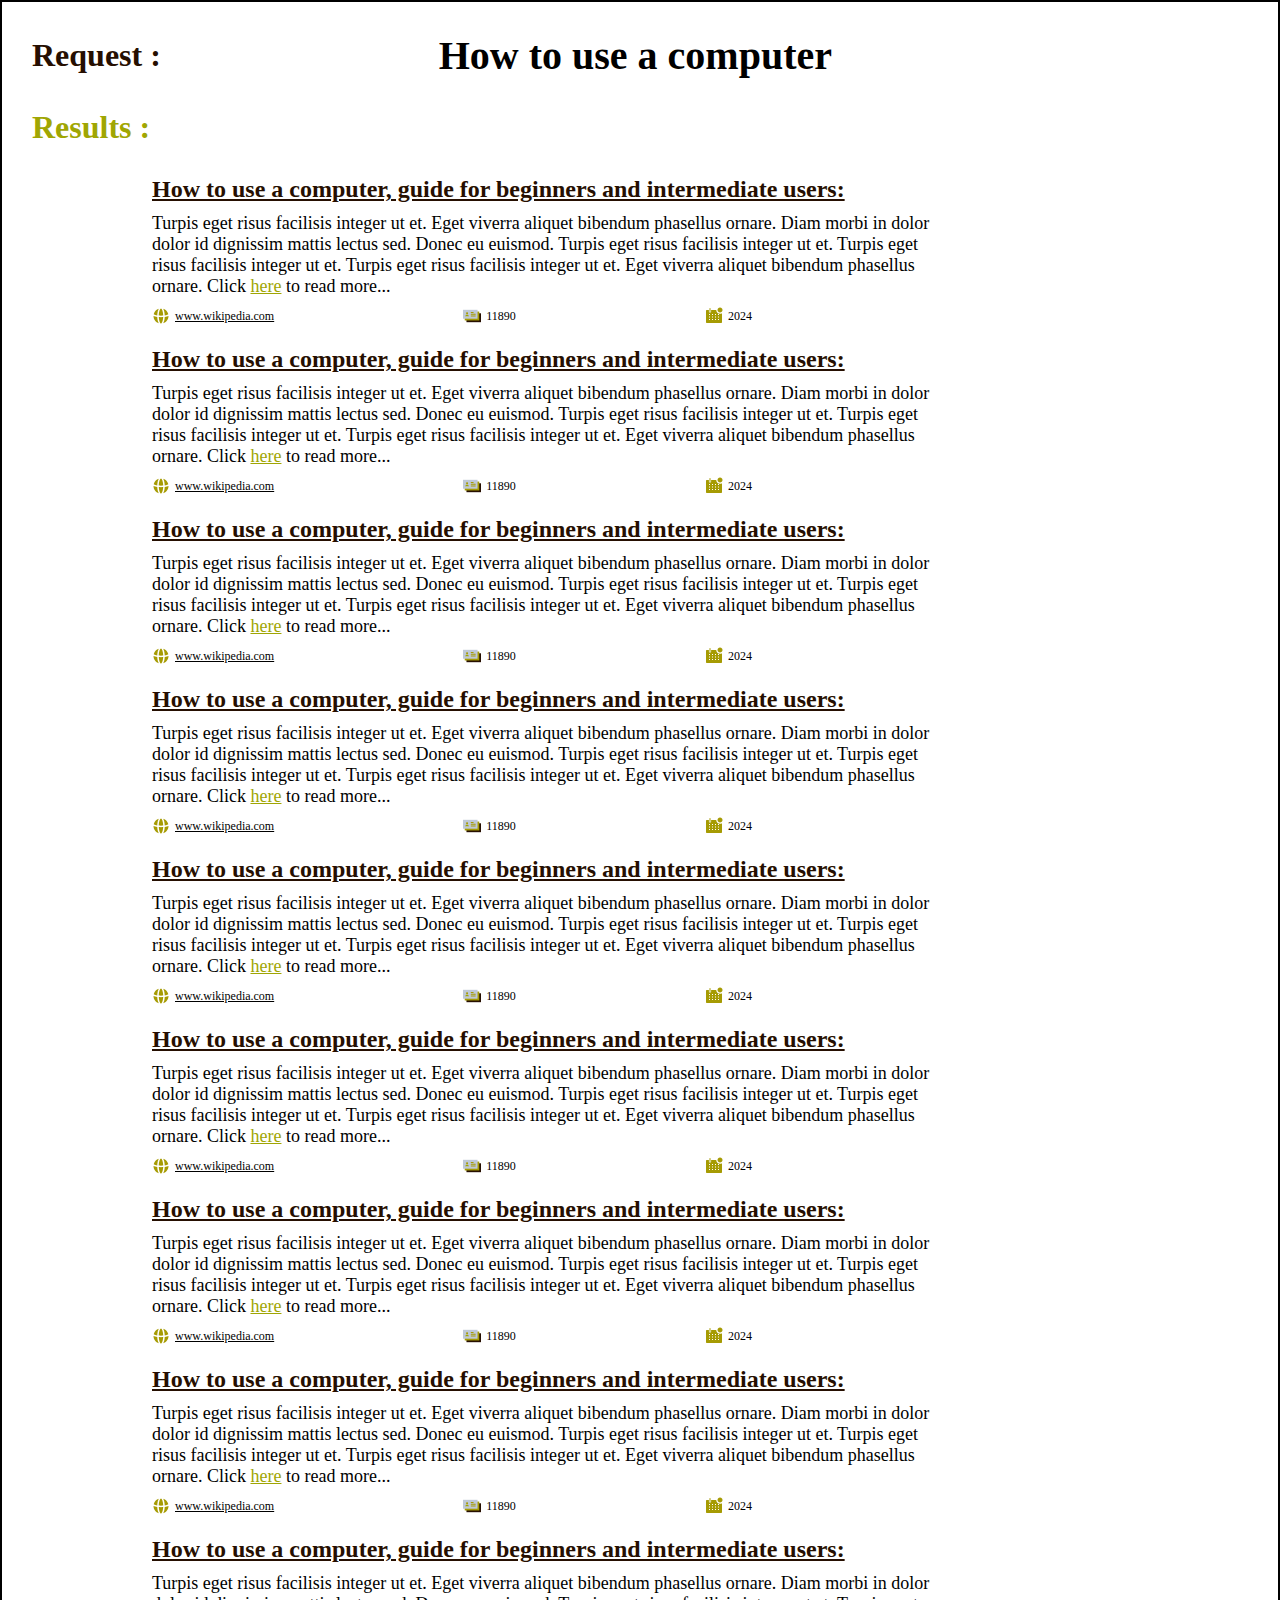
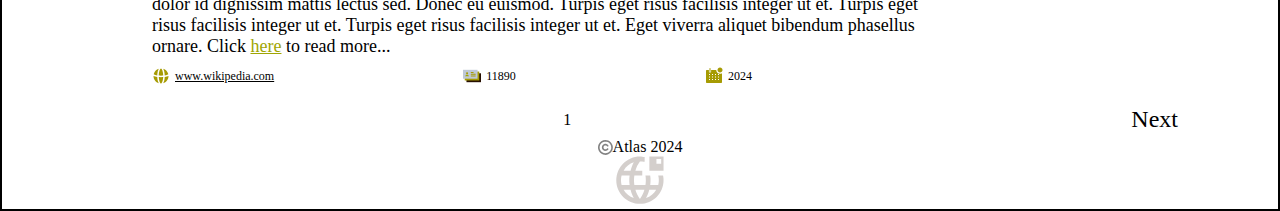
<file: code/result.html>
<!DOCTYPE html>
<html lang="en">
<head>
    <meta charset="UTF-8">
    <meta name="viewport" content="width=device-width, initial-scale=1.0">
    <title>Document</title>
    <link rel="stylesheet" href="./result.css" type="text/css">
</head>
<body>
    <div class="top-1">
        <span class="top-request">Request :</span>
        <span id="show-request">How to use a computer</span>
    </div>
    <div class="top-2">
        <span>Results :</span>
    </div>

    <!--Display Image and Display video section archived-->
    <!--<div class="display-image">
        <div class="framebox">
            <iframe src="https://www.wikihow.com/images/thumb/4/44/Use-a-Computer-Step-1-Version-4.jpg/aid1721796-v4-728px-Use-a-Computer-Step-1-Version-4.jpg" frameborder="0"></iframe>
            <iframe src="https://www.wikihow.com/images/thumb/d/df/Use-a-Computer-Step-2-Version-4.jpg/aid1721796-v4-728px-Use-a-Computer-Step-2-Version-4.jpg" frameborder="0"></iframe>
            <iframe src="https://www.wikihow.com/images/thumb/2/24/Use-a-Computer-Step-3-Version-4.jpg/aid1721796-v4-728px-Use-a-Computer-Step-3-Version-4.jpg" frameborder="0"></iframe>
            <iframe src="https://www.wikihow.com/images/thumb/f/f7/Use-a-Computer-Step-4-Version-4.jpg/aid1721796-v4-728px-Use-a-Computer-Step-4-Version-4.jpg" frameborder="0"></iframe>
            <iframe src="https://www.wikihow.com/images/thumb/d/d9/Use-a-Computer-Step-7-Version-4.jpg/aid1721796-v4-728px-Use-a-Computer-Step-7-Version-4.jpg" frameborder="0"></iframe>
            <iframe src="https://www.wikihow.com/images/thumb/2/2d/Use-a-Computer-Step-9-Version-4.jpg/aid1721796-v4-728px-Use-a-Computer-Step-9-Version-4.jpg" frameborder="0"></iframe>
            <iframe src="https://www.wikihow.com/images/thumb/6/67/Use-a-Computer-Step-13-Version-4.jpg/aid1721796-v4-728px-Use-a-Computer-Step-13-Version-4.jpg" frameborder="0"></iframe>
            <iframe src="https://www.wikihow.com/images/thumb/4/47/Use-a-Computer-Step-21-Version-4.jpg/aid1721796-v4-728px-Use-a-Computer-Step-21-Version-4.jpg" frameborder="0"></iframe>
        </div>
        <button></button>
    </div>
    <div class="display-video">
        <div class="framebox-2">
            <div class="framebox-2-container">
                <iframe src="https://videos.pexels.com/video-files/2795171/2795171-uhd_2560_1440_25fps.mp4" frameborder="0"></iframe>
                <h5>3 minutes video tutorial: How to use a computer</h5>
            </div>
            <div class="framebox-2-container">
                <iframe src="https://videos.pexels.com/video-files/2887463/2887463-hd_1920_1080_25fps.mp4" frameborder="0"></iframe>
                <h5>3 minutes video tutorial: How to use a computer</h5>
            </div> 
            <div class="framebox-2-container">
                <iframe src="https://videos.pexels.com/video-files/853769/853769-hd_1920_1080_25fps.mp4" frameborder="0"></iframe>
                <h5>3 minutes video tutorial: How to use a computer</h5>
            </div> 
            <div class="framebox-2-container">
                <iframe src="https://videos.pexels.com/video-files/3255275/3255275-uhd_2560_1440_25fps.mp4" frameborder="0"></iframe>
                <h5>3 minutes video tutorial: How to use a computer</h5>
            </div>
            <div class="framebox-2-container">
                <iframe src="https://videos.pexels.com/video-files/3126361/3126361-uhd_2560_1440_25fps.mp4" frameborder="0"></iframe>
                <h5>3 minutes video tutorial: How to use a computer</h5>
            </div>
            <div class="framebox-2-container">
                <iframe src="https://videos.pexels.com/video-files/3736793/3736793-uhd_2560_1440_24fps.mp4" frameborder="0"></iframe>
                <h5>3 minutes video tutorial: How to use a computer</h5>
            </div>
        </div>
        <button></button>
    </div>-->


    <div class="display-text">
        <div class="text-box">
            <span class="text-title">How to use a computer, guide for beginners and intermediate users:</span>
            <p>Turpis eget risus facilisis integer ut et. Eget viverra aliquet bibendum phasellus ornare. Diam morbi in dolor dolor id dignissim mattis lectus sed. Donec eu euismod. Turpis eget risus facilisis integer ut et. Turpis eget risus facilisis integer ut et. Turpis eget risus facilisis integer ut et. Eget viverra aliquet bibendum phasellus ornare. Click <a href="">here</a> to read more...</p>
        </div>
        <div class="text-bottom">
            <div class="source">
                <img src="../assets/Frame.svg" alt="">
                <a href="https://www.wikipedia.com">www.wikipedia.com</a>
            </div>
            <div class="page-visit">
                <img src="../assets/Layer_1.svg" alt="">
                <span>11890</span>
            </div>
            <div class="publish-date">
                <img src="../assets/Calendar.svg" alt="">
                <span>2024</span>
            </div>
        </div>
    </div>

    <div class="display-text">
        <div class="text-box">
            <span class="text-title">How to use a computer, guide for beginners and intermediate users:</span>
            <p>Turpis eget risus facilisis integer ut et. Eget viverra aliquet bibendum phasellus ornare. Diam morbi in dolor dolor id dignissim mattis lectus sed. Donec eu euismod. Turpis eget risus facilisis integer ut et. Turpis eget risus facilisis integer ut et. Turpis eget risus facilisis integer ut et. Eget viverra aliquet bibendum phasellus ornare. Click <a href="">here</a> to read more...</p>
        </div>
        <div class="text-bottom">
            <div class="source">
                <img src="../assets/Frame.svg" alt="">
                <a href="https://www.wikipedia.com">www.wikipedia.com</a>
            </div>
            <div class="page-visit">
                <img src="../assets/Layer_1.svg" alt="">
                <span>11890</span>
            </div>
            <div class="publish-date">
                <img src="../assets/Calendar.svg" alt="">
                <span>2024</span>
            </div>
        </div>
    </div>

    <div class="display-text">
        <div class="text-box">
            <span class="text-title">How to use a computer, guide for beginners and intermediate users:</span>
            <p>Turpis eget risus facilisis integer ut et. Eget viverra aliquet bibendum phasellus ornare. Diam morbi in dolor dolor id dignissim mattis lectus sed. Donec eu euismod. Turpis eget risus facilisis integer ut et. Turpis eget risus facilisis integer ut et. Turpis eget risus facilisis integer ut et. Eget viverra aliquet bibendum phasellus ornare. Click <a href="">here</a> to read more...</p>
        </div>
        <div class="text-bottom">
            <div class="source">
                <img src="../assets/Frame.svg" alt="">
                <a href="https://www.wikipedia.com">www.wikipedia.com</a>
            </div>
            <div class="page-visit">
                <img src="../assets/Layer_1.svg" alt="">
                <span>11890</span>
            </div>
            <div class="publish-date">
                <img src="../assets/Calendar.svg" alt="">
                <span>2024</span>
            </div>
        </div>
    </div>

    <div class="display-text">
        <div class="text-box">
            <span class="text-title">How to use a computer, guide for beginners and intermediate users:</span>
            <p>Turpis eget risus facilisis integer ut et. Eget viverra aliquet bibendum phasellus ornare. Diam morbi in dolor dolor id dignissim mattis lectus sed. Donec eu euismod. Turpis eget risus facilisis integer ut et. Turpis eget risus facilisis integer ut et. Turpis eget risus facilisis integer ut et. Eget viverra aliquet bibendum phasellus ornare. Click <a href="">here</a> to read more...</p>
        </div>
        <div class="text-bottom">
            <div class="source">
                <img src="../assets/Frame.svg" alt="">
                <a href="https://www.wikipedia.com">www.wikipedia.com</a>
            </div>
            <div class="page-visit">
                <img src="../assets/Layer_1.svg" alt="">
                <span>11890</span>
            </div>
            <div class="publish-date">
                <img src="../assets/Calendar.svg" alt="">
                <span>2024</span>
            </div>
        </div>
    </div>

    <div class="display-text">
        <div class="text-box">
            <span class="text-title">How to use a computer, guide for beginners and intermediate users:</span>
            <p>Turpis eget risus facilisis integer ut et. Eget viverra aliquet bibendum phasellus ornare. Diam morbi in dolor dolor id dignissim mattis lectus sed. Donec eu euismod. Turpis eget risus facilisis integer ut et. Turpis eget risus facilisis integer ut et. Turpis eget risus facilisis integer ut et. Eget viverra aliquet bibendum phasellus ornare. Click <a href="">here</a> to read more...</p>
        </div>
        <div class="text-bottom">
            <div class="source">
                <img src="../assets/Frame.svg" alt="">
                <a href="https://www.wikipedia.com">www.wikipedia.com</a>
            </div>
            <div class="page-visit">
                <img src="../assets/Layer_1.svg" alt="">
                <span>11890</span>
            </div>
            <div class="publish-date">
                <img src="../assets/Calendar.svg" alt="">
                <span>2024</span>
            </div>
        </div>
    </div>

    <div class="display-text">
        <div class="text-box">
            <span class="text-title">How to use a computer, guide for beginners and intermediate users:</span>
            <p>Turpis eget risus facilisis integer ut et. Eget viverra aliquet bibendum phasellus ornare. Diam morbi in dolor dolor id dignissim mattis lectus sed. Donec eu euismod. Turpis eget risus facilisis integer ut et. Turpis eget risus facilisis integer ut et. Turpis eget risus facilisis integer ut et. Eget viverra aliquet bibendum phasellus ornare. Click <a href="">here</a> to read more...</p>
        </div>
        <div class="text-bottom">
            <div class="source">
                <img src="../assets/Frame.svg" alt="">
                <a href="https://www.wikipedia.com">www.wikipedia.com</a>
            </div>
            <div class="page-visit">
                <img src="../assets/Layer_1.svg" alt="">
                <span>11890</span>
            </div>
            <div class="publish-date">
                <img src="../assets/Calendar.svg" alt="">
                <span>2024</span>
            </div>
        </div>
    </div>

    <div class="display-text">
        <div class="text-box">
            <span class="text-title">How to use a computer, guide for beginners and intermediate users:</span>
            <p>Turpis eget risus facilisis integer ut et. Eget viverra aliquet bibendum phasellus ornare. Diam morbi in dolor dolor id dignissim mattis lectus sed. Donec eu euismod. Turpis eget risus facilisis integer ut et. Turpis eget risus facilisis integer ut et. Turpis eget risus facilisis integer ut et. Eget viverra aliquet bibendum phasellus ornare. Click <a href="">here</a> to read more...</p>
        </div>
        <div class="text-bottom">
            <div class="source">
                <img src="../assets/Frame.svg" alt="">
                <a href="https://www.wikipedia.com">www.wikipedia.com</a>
            </div>
            <div class="page-visit">
                <img src="../assets/Layer_1.svg" alt="">
                <span>11890</span>
            </div>
            <div class="publish-date">
                <img src="../assets/Calendar.svg" alt="">
                <span>2024</span>
            </div>
        </div>
    </div>

    <div class="display-text">
        <div class="text-box">
            <span class="text-title">How to use a computer, guide for beginners and intermediate users:</span>
            <p>Turpis eget risus facilisis integer ut et. Eget viverra aliquet bibendum phasellus ornare. Diam morbi in dolor dolor id dignissim mattis lectus sed. Donec eu euismod. Turpis eget risus facilisis integer ut et. Turpis eget risus facilisis integer ut et. Turpis eget risus facilisis integer ut et. Eget viverra aliquet bibendum phasellus ornare. Click <a href="">here</a> to read more...</p>
        </div>
        <div class="text-bottom">
            <div class="source">
                <img src="../assets/Frame.svg" alt="">
                <a href="https://www.wikipedia.com">www.wikipedia.com</a>
            </div>
            <div class="page-visit">
                <img src="../assets/Layer_1.svg" alt="">
                <span>11890</span>
            </div>
            <div class="publish-date">
                <img src="../assets/Calendar.svg" alt="">
                <span>2024</span>
            </div>
        </div>
    </div>

    <div class="display-text">
        <div class="text-box">
            <span class="text-title">How to use a computer, guide for beginners and intermediate users:</span>
            <p>Turpis eget risus facilisis integer ut et. Eget viverra aliquet bibendum phasellus ornare. Diam morbi in dolor dolor id dignissim mattis lectus sed. Donec eu euismod. Turpis eget risus facilisis integer ut et. Turpis eget risus facilisis integer ut et. Turpis eget risus facilisis integer ut et. Eget viverra aliquet bibendum phasellus ornare. Click <a href="">here</a> to read more...</p>
        </div>
        <div class="text-bottom">
            <div class="source">
                <img src="../assets/Frame.svg" alt="">
                <a href="https://www.wikipedia.com">www.wikipedia.com</a>
            </div>
            <div class="page-visit">
                <img src="../assets/Layer_1.svg" alt="">
                <span>11890</span>
            </div>
            <div class="publish-date">
                <img src="../assets/Calendar.svg" alt="">
                <span>2024</span>
            </div>
        </div>
    </div>
   
    <div class="page-id">
        <div class="page-number">
            1
        </div>
        <div class="page-next">Next</div>
    </div>
    <footer>
        <div class="footer-title">
            <img src="../assets/SVGRepo_iconCarrier.svg" alt="">
            <span>Atlas 2024</span>
        </div>
            <img src="../assets/Atlas Vector.svg" alt="">
    </footer>
</body>
</html>
</file>
<file: code/result.css>
*, html{
    margin: 0;
    padding: 0;
    box-sizing: border-box;
}

body{
    border: 2px solid black;
}

.top-1{
    /*border: 2px solid black;*/
    margin: 30px 30px;
    max-width: 800px;
    display: flex;
    align-items: center;
    justify-content: space-between;
    gap: 200px;
}

.top-request{
    /*border: 2px solid black;*/
    color: #260F01;
    font-size: 32px;
    font-style: normal;
    font-weight: 600;
    text-shadow: 4px 4px 4px 4px;
}

#show-request{
    /*border: 2px solid black;*/
    padding: 0 auto;
    font-size: 40px;
    font-weight: 900;
    font-style: normal;
}

.top-2{
    /*border: 2px solid black;*/
    color: #A0A603;
    margin: 30px 30px;
    font-size: 32px;
    font-style: normal;
    font-weight: 600;
    text-shadow: 4px 4px 4px 4px;
}


.display-image{
    display: flex;
    align-items: center;
    justify-content: center;
    margin: 20px auto;
    gap: 10px;
    width: 900px;
    height: 200px;
    border-radius: 32px;
    border: 3px solid #A0A603;
    box-shadow: 8px 8px 3px 0px inset;
    background: #FEFEFE;
    padding: 30px 20px;
}

.framebox{
    display: flex;
    justify-content: space-between;
    gap: 30px;
    width: 800px;
    height: 180px;
    border-right: 2px solid rgb(0, 0, 0, 0.1);
    overflow: auto
}

.framebox > iframe{
    border: 2px solid black;
    width: 200px;
    height: 150px;
    margin: auto;
}

.display-image > button{
    border: 2px solid black;
    padding: 25px;
    border-radius: 100%;
}

.display-video{
    display: flex;
    align-items: center;
    justify-content: center;
    margin: 20px auto;
    gap: 10px;
    width: 1000px;
    height: 220px;
    border-radius: 32px;
    border: 3px solid #A0A603;
    box-shadow: 8px 8px 3px 0px inset;
    background: #FEFEFE;
    /*padding: 30px 20px;*/
}

.framebox-2{
    display: flex;
    justify-content: space-between;
    align-items: center;
    gap: 5px;
    width: 900px;
    height: 200px;
    border-right: 2px solid rgb(0, 0, 0, 0.1);
    overflow: auto;
    margin-top: 5px;
}

.framebox-2-container{
    /*border: 2px solid black;*/
    height: 190px;
    width: 230px;
    margin: auto;
}

.framebox-2-container > iframe{
    border: 2px solid black;
    width: 200px;
    height: 150px;
    margin: 0px 12.5px;
    border-radius: 5px;
}

.framebox-2-container > h5{
    /*border: 2px solid black;*/
    color: black;
    margin: 0 auto;
    width: 180px;
    text-align: center;
}

.display-video > button{
    border: 2px solid black;
    padding: 25px;
    border-radius: 100%;
}

.display-text{
    /*border: 2px solid black;*/
    margin: 20px 150px;
    width: 800px;
    height: 150px;
}

.text-box{
    /*border: 2px solid black;*/
}

.text-box .text-title{
    /*border: 2px solid black;*/
    /*width: 1200px;*/
    color: #260F01;
    font-size: 24px;
    font-weight: 900;
    line-height: normal;
    text-decoration-line: underline;
}

/*.text-container{
    height: 60px;
}*/

.text-box > p{
    /*border: 2px solid black;*/
    font-size: 18px;
    font-weight: 300px;
    line-height: normal;
    font-style: normal;
    padding: 5px auto;
    margin: 10px auto; 
}

.text-box > p > a{
    color: #A0A603;
}

.text-bottom{
    /*border: 2px solid black;*/
    display: flex;
    /*margin: auto;*/
    /*align-items: center;*/
    justify-content: space-between;
    width: 600px;
}

.source{
    /*border: 2px solid black;*/
    display: flex;
    gap: 5px;
    justify-content: center;
    align-items: center;
}

.source > img{
    /*border: 2px solid black;*/
    width: 18px;
    height: 18px;
}

.source > a{
    /*border: 2px solid black;*/
    color: black;
    font-size: 12px;
}

.page-visit{
    /*border: 2px solid black;*/
    display: flex;
    gap: 5px;
    justify-content: center;
    align-items: center;
}

.page-visit > img{
    /*border: 2px solid black;*/
    width: 18px;
    height: 18px;
}

.page-visit > span{
    /*border: 2px solid black;*/
    font-size: 12px;
}

.publish-date{
    /*border: 2px solid black;*/
    display: flex;
    gap: 5px;
    justify-content: center;
    align-items: center;
}

.publish-date > img{
    /*border: 2px solid black;*/
    width: 18px;
    height: 18px;
}

.publish-date > span{
    /*border: 2px solid black;*/
    font-size: 12px;
}

.page-id{
    /*border: 2px solid black;*/
    display: flex;
    gap: 560px;
    justify-content:flex-end;
    align-items: center;
    margin-right: 100px;
}

.page-number{
    /*border: 2px solid black;*/
    font-size: 16px;
}

.page-next{
    /*border: 2px solid black;*/
    font-size: 24px;
}

footer{
    /*border: 2px solid black;*/
    margin: 5px auto;
}

footer > .footer-title{
    /*border: 2px solid black;*/
    display: flex;
    justify-content: center;
    align-items: center;
}

footer > .footer-title > img{
    /*border: 2px solid black;*/
    width: 15px;
    height: 15px;
}

footer > img{
    /*border: 2px solid black;*/
    width: 48px;
    height: 48px;
    margin-left: auto;
    margin-right: auto;
    display: block;
}
</file>
